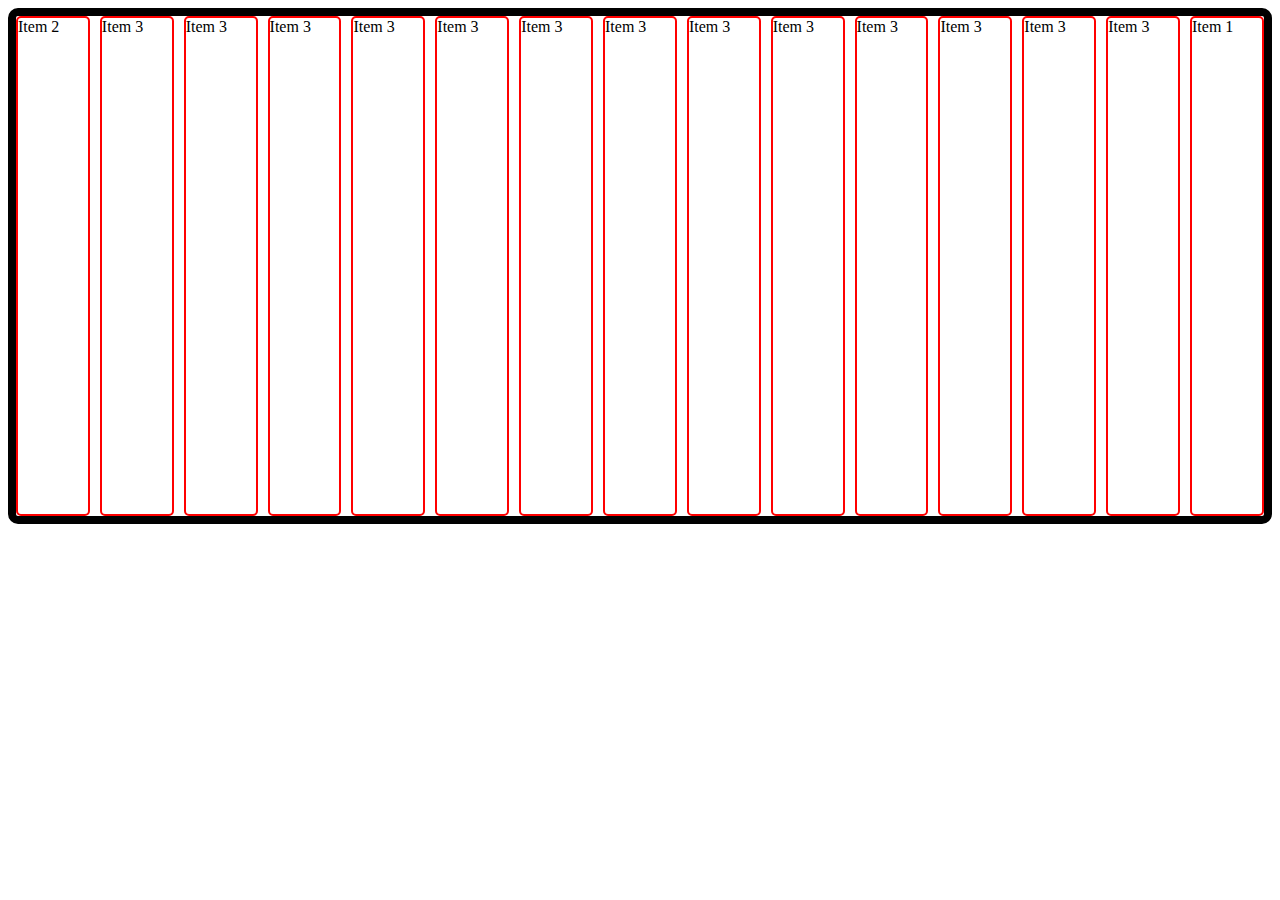
<file: basics/index.html>
<!DOCTYPE html>
<html lang="fr">
  <head>
    <meta charset="UTF-8" />
    <meta name="viewport" content="width=device-width, initial-scale=1.0" />
    <link rel="stylesheet" href="style.css" />
    <title>Document</title>
  </head>
  <body>
    <div class="container">
      <div class="item item-1">Item 1</div>
      <div class="item item-2">Item 2</div>
      <div class="item item-3">Item 3</div>
      <div class="item item-3">Item 3</div>
      <div class="item item-3">Item 3</div>
      <div class="item item-3">Item 3</div>
      <div class="item item-3">Item 3</div>
      <div class="item item-3">Item 3</div>
      <div class="item item-3">Item 3</div>
      <div class="item item-3">Item 3</div>
      <div class="item item-3">Item 3</div>
      <div class="item item-3">Item 3</div>
      <div class="item item-3">Item 3</div>
      <div class="item item-3">Item 3</div>
      <div class="item item-3">Item 3</div>
    </div>
  </body>
</html>
</file>
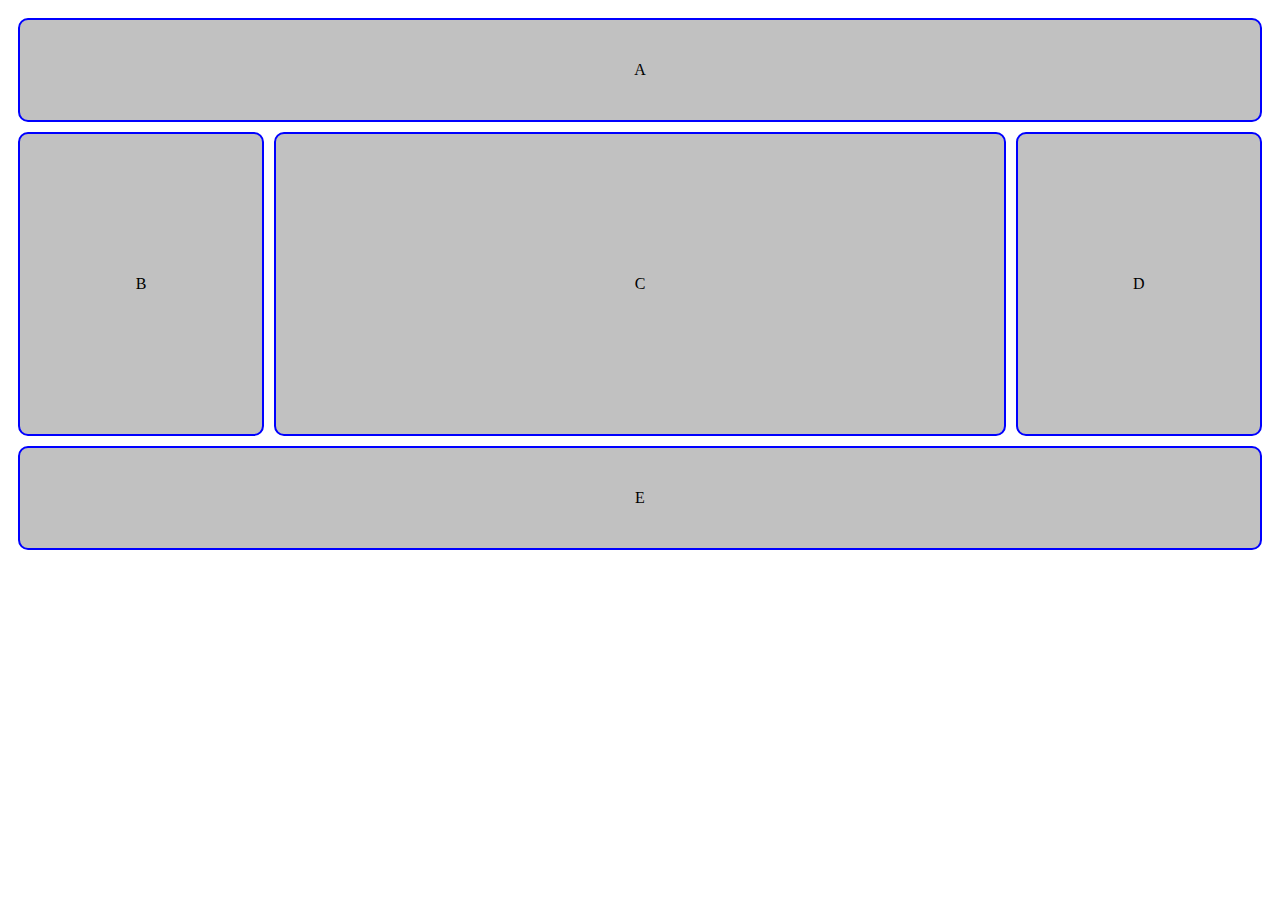
<file: mini-project/index.html>
<!DOCTYPE html>
<html lang="fr">
  <head>
    <meta charset="UTF-8" />
    <meta name="viewport" content="width=device-width, initial-scale=1.0" />
    <link rel="stylesheet" href="style.css" />
    <title>Mini Projet</title>
  </head>
  <body>
    <div class="container">
      <div class="row row-1">
        <div class="box box-1">A</div>
      </div>

      <div class="row row-2">
        <div class="box box-2">B</div>
        <div class="box box-3">C</div>
        <div class="box box-4">D</div>
      </div>

      <div class="row row-3">
        <div class="box box-5">E</div>
      </div>
    </div>
  </body>
</html>
</file>
<file: basics/style.css>
.container {
    border: 8px solid black;
    border-radius: 10px;
    height: 500px;
    display: flex;
    /* justify-content: space-around; */
    /* align-items: space-between; */
    /* flex-wrap: wrap;
    align-content: space-between; */
    gap: 10px;


}

.item {
    border: 2px solid red;
    border-radius: 5px;
    width: 100px;
}

.item-1 {
    order: 2;
}
</file>
<file: mini-project/style.css>
.container {
    display: flex;
    flex-direction: column;
    padding: 10px;
    gap: 10px;
}

.row {
    display: flex;
    flex-direction: row;
    gap: 10px;
}

.box {
    display: flex;
    justify-content: center;
    align-items: center;
    border: 2px solid blue;
    border-radius: 10px;
    background-color: #c1c1c1;
}

.box-1,
.box-5 {
    flex-basis: 100%;
    height: 100px;
}

.box-2,
.box-4 {
    flex-basis: 20%;
}

.box-3 {
    flex-basis: 60%;
    height: 300px;
}

@media screen and (max-width: 680px) {
    .row-2 {
        flex-direction: column;
        height: 300px;
    }

    .box-2 {
        display: none;
    }

    .box-3 {
        flex-basis: 80%;
    }


}
</file>
